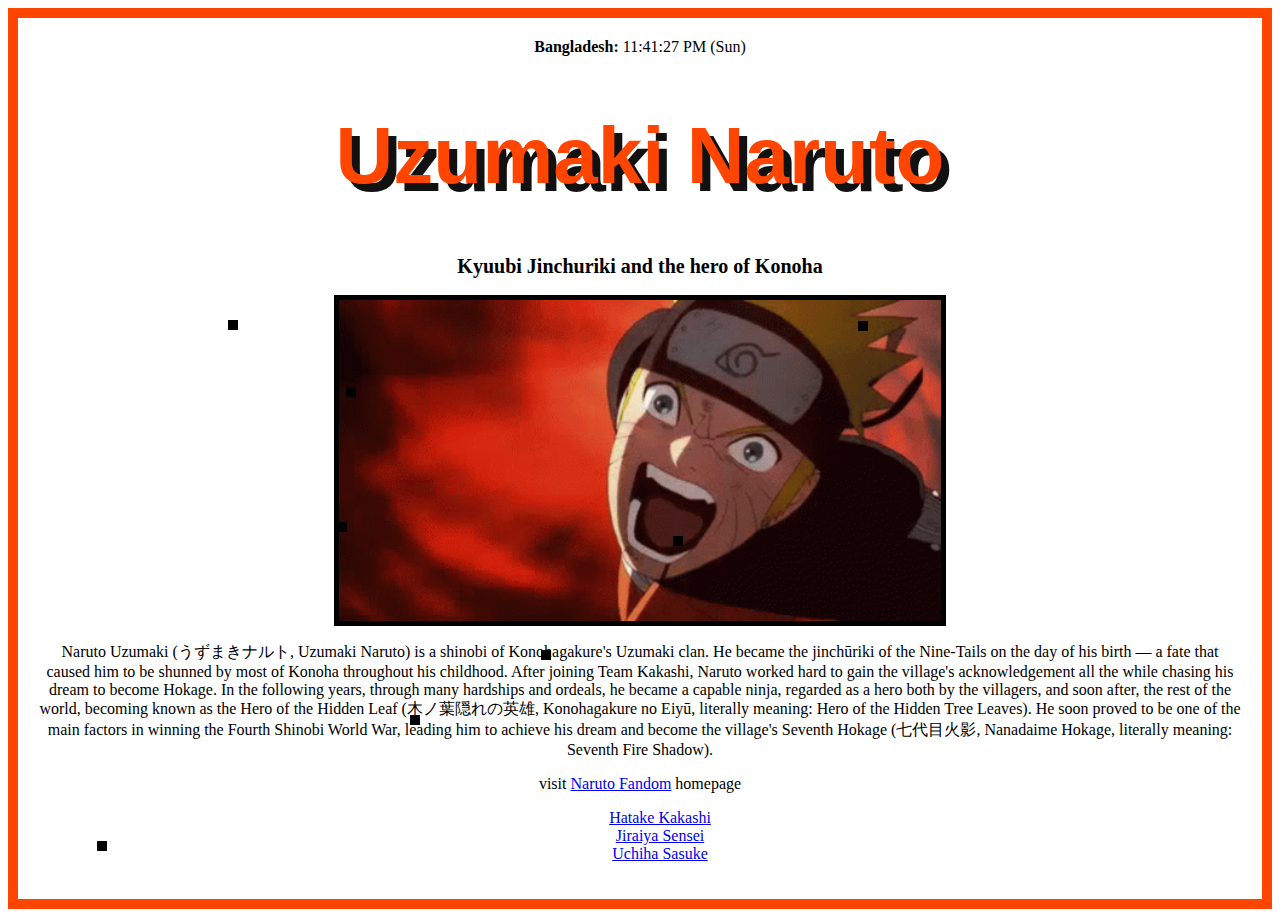
<file: index.html>
<html>
<head>
    <link rel="stylesheet" href="css/style.css">
    <script src="js/moment.min.js"></script>
<script src="js/moment-timezone-with-data.min.js"></script>

<script type="text/javascript">

/***********************************************
* Local Time script- By Dynamic Drive (http://www.dynamicdrive.com)
* Please keep this notice intact
* Visit http://www.dynamicdrive.com/ for this script and 100s more.
***********************************************/


function showLocalTime(container, zoneString, formatString){
	var thisobj=this
	this.container=document.getElementById(container)
	this.localtime = moment.tz(new Date(), zoneString)
	this.formatString = formatString
	this.container.innerHTML = this.localtime.format( this.formatString )
	setInterval(function(){thisobj.updateContainer()}, 1000) //update container every second
}

showLocalTime.prototype.updateContainer=function(){
	this.localtime.second(this.localtime.seconds() + 1 )
	this.container.innerHTML = this.localtime.format( this.formatString )
}


</script>
</head>
<body>
    <div class="bigbox"><b>Bangladesh:</b> <span id="dhaka"></span></div>

<script type="text/javascript">

new showLocalTime("dhaka", "Asia/Dhaka", "hh:mm:ss A (ddd)")

</script>
    <h1 class="pagetitle">Uzumaki Naruto</h1>
    <h2 class="pagesubtitle">Kyuubi Jinchuriki and the hero of Konoha</h2>
    
<img src="images/naruto.jpg" alt="">
<p>Naruto Uzumaki (うずまきナルト, Uzumaki Naruto) is a shinobi of Konohagakure's Uzumaki clan. He became the jinchūriki of the Nine-Tails on the day of his birth — a fate that caused him to be shunned by most of Konoha throughout his childhood. After joining Team Kakashi, Naruto worked hard to gain the village's acknowledgement all the while chasing his dream to become Hokage. In the following years, through many hardships and ordeals, he became a capable ninja, regarded as a hero both by the villagers, and soon after, the rest of the world, becoming known as the Hero of the Hidden Leaf (木ノ葉隠れの英雄, Konohagakure no Eiyū, literally meaning: Hero of the Hidden Tree Leaves). He soon proved to be one of the main factors in winning the Fourth Shinobi World War, leading him to achieve his dream and become the village's Seventh Hokage (七代目火影, Nanadaime Hokage, literally meaning: Seventh Fire Shadow).</p>
<div>
    visit <a href="https://naruto.fandom.com/wiki/Naruto_Uzumaki"> Naruto Fandom</a> homepage
<ul>
    <li><a href="kakashi.html"> Hatake Kakashi</a></li>
    <li><a href="jiraiya.html"> Jiraiya Sensei</a></li>
    <li><a href="sasuke.html"> Uchiha Sasuke</a></li>
</ul>
</div>
<script language="JavaScript1.2">

    //Autumn leaves- by Kurt Grigg (kurt.grigg@virgin.net)
    //Modified by Dynamic Drive for NS6 functionality
    //visit http://www.dynamicdrive.com for this script
    
    //Pre-load your image below!
    grphcs=new Array(6)
    Image0=new Image();
    Image0.src=grphcs[0]="al.gif";
    Image1=new Image();
    Image1.src=grphcs[1]="bl.gif"
    Image2=new Image();
    Image2.src=grphcs[2]="cl.gif"
    Image3=new Image();
    Image3.src=grphcs[3]="dl.gif"
    Image4=new Image();
    Image4.src=grphcs[4]="el.gif"
    Image5=new Image();
    Image5.src=grphcs[5]="fl.gif" 
    
    Amount=8; //Smoothness depends on image file size, the smaller the size the more you can use!
    Ypos=new Array();
    Xpos=new Array();
    Speed=new Array();
    Step=new Array();
    Cstep=new Array();
    ns=(document.layers)?1:0;
    ns6=(document.getElementById&&!document.all)?1:0;
    
    if (ns){
    for (i = 0; i < Amount; i++){
    var P=Math.floor(Math.random()*grphcs.length);
    rndPic=grphcs[P];
    document.write("<LAYER NAME='sn"+i+"' LEFT=0 TOP=0><img src="+rndPic+"></LAYER>");
    }
    }
    else{
    document.write('<div style="position:absolute;top:0px;left:0px"><div style="position:relative">');
    for (i = 0; i < Amount; i++){
    var P=Math.floor(Math.random()*grphcs.length);
    rndPic=grphcs[P];
    document.write('<img id="si'+i+'" src="'+rndPic+'" style="position:absolute;top:0px;left:0px">');
    }
    document.write('</div></div>');
    }
    WinHeight=(ns||ns6)?window.innerHeight:window.document.body.clientHeight;
    WinWidth=(ns||ns6)?window.innerWidth-70:window.document.body.clientWidth;
    for (i=0; i < Amount; i++){                                                                
     Ypos[i] = Math.round(Math.random()*WinHeight);
     Xpos[i] = Math.round(Math.random()*WinWidth);
     Speed[i]= Math.random()*5+3;
     Cstep[i]=0;
     Step[i]=Math.random()*0.1+0.05;
    }
    function fall(){
    var WinHeight=(ns||ns6)?window.innerHeight:window.document.body.clientHeight;
    var WinWidth=(ns||ns6)?window.innerWidth-70:window.document.body.clientWidth;
    var hscrll=(ns||ns6)?window.pageYOffset:document.body.scrollTop;
    var wscrll=(ns||ns6)?window.pageXOffset:document.body.scrollLeft;
    for (i=0; i < Amount; i++){
    sy = Speed[i]*Math.sin(90*Math.PI/180);
    sx = Speed[i]*Math.cos(Cstep[i]);
    Ypos[i]+=sy;
    Xpos[i]+=sx; 
    if (Ypos[i] > WinHeight){
    Ypos[i]=-60;
    Xpos[i]=Math.round(Math.random()*WinWidth);
    Speed[i]=Math.random()*5+3;
    }
    if (ns){
    document.layers['sn'+i].left=Xpos[i];
    document.layers['sn'+i].top=Ypos[i]+hscrll;
    }
    else if (ns6){
    document.getElementById("si"+i).style.left=Math.min(WinWidth,Xpos[i]);
    document.getElementById("si"+i).style.top=Ypos[i]+hscrll;
    }
    else{
    eval("document.all.si"+i).style.left=Xpos[i];
    eval("document.all.si"+i).style.top=Ypos[i]+hscrll;
    } 
    Cstep[i]+=Step[i];
    }
    setTimeout('fall()',20);
    }
    
    window.onload=fall
    //-->
    </script>
</body>
</html>
</file>
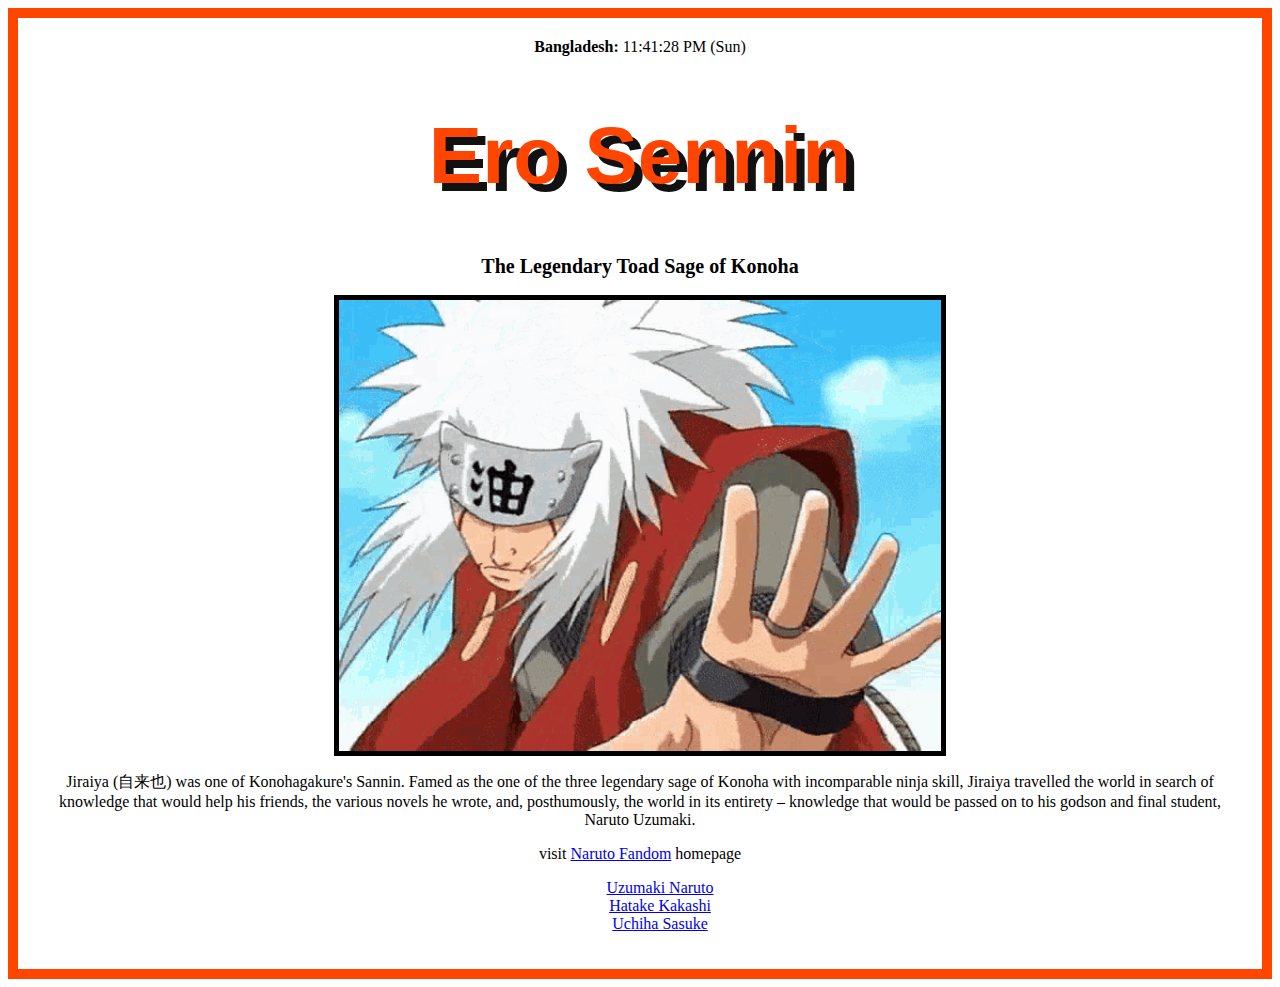
<file: jiraiya.html>
<html>
<head>
    <link rel="stylesheet" href="css/style.css">
    <script src="js/moment.min.js"></script>
<script src="js/moment-timezone-with-data.min.js"></script>

<script type="text/javascript">

/***********************************************
* Local Time script- By Dynamic Drive (http://www.dynamicdrive.com)
* Please keep this notice intact
* Visit http://www.dynamicdrive.com/ for this script and 100s more.
***********************************************/


function showLocalTime(container, zoneString, formatString){
	var thisobj=this
	this.container=document.getElementById(container)
	this.localtime = moment.tz(new Date(), zoneString)
	this.formatString = formatString
	this.container.innerHTML = this.localtime.format( this.formatString )
	setInterval(function(){thisobj.updateContainer()}, 1000) //update container every second
}

showLocalTime.prototype.updateContainer=function(){
	this.localtime.second(this.localtime.seconds() + 1 )
	this.container.innerHTML = this.localtime.format( this.formatString )
}


</script>
</head>
<body>
    <div class="bigbox"><b>Bangladesh:</b> <span id="dhaka"></span></div>

<script type="text/javascript">

new showLocalTime("dhaka", "Asia/Dhaka", "hh:mm:ss A (ddd)")

</script>
<h1 class="pagetitle">Ero Sennin</h1>
<h2 class="pagesubtitle">The Legendary Toad Sage of Konoha</h2>
<img src="images/jiraiya.png" alt="">
<p>Jiraiya (自来也) was one of Konohagakure's Sannin. Famed as the one of the three legendary sage of Konoha with incomparable ninja skill, Jiraiya travelled the world in search of knowledge that would help his friends, the various novels he wrote, and, posthumously, the world in its entirety – knowledge that would be passed on to his godson and final student, Naruto Uzumaki.</p>
<div>
    visit <a href="https://naruto.fandom.com/wiki/Naruto_Uzumaki"> Naruto Fandom</a> homepage
<ul>
    <li><a href="index.html"> Uzumaki Naruto</a></li>
    <li><a href="kakashi.html"> Hatake Kakashi</a></li>
    <li><a href="sasuke.html"> Uchiha Sasuke</a></li>
</ul>
</div>
</body>
</html>
</file>
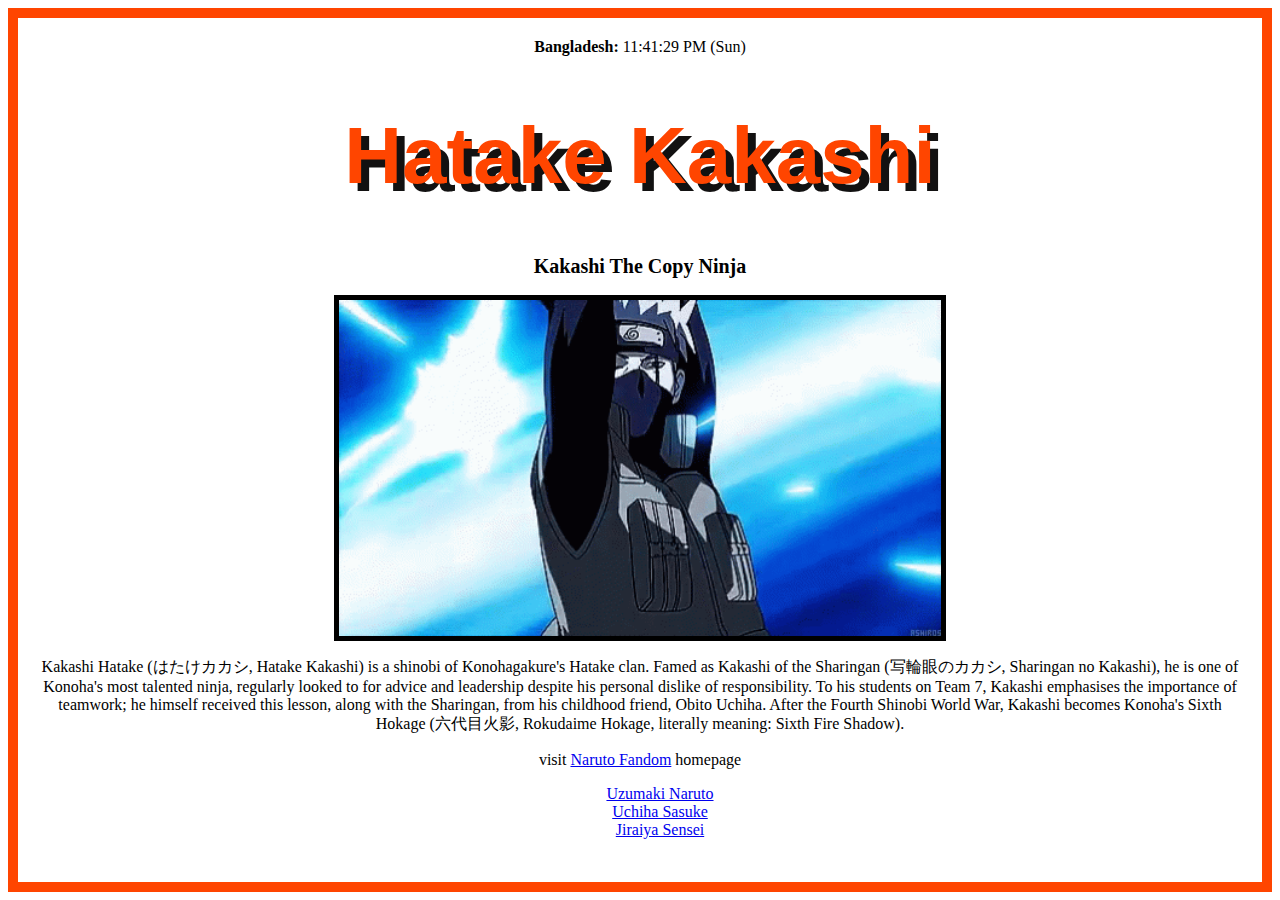
<file: kakashi.html>
<html>
<head>
    <link rel="stylesheet" href="css/style.css">
    <script src="js/moment.min.js"></script>
<script src="js/moment-timezone-with-data.min.js"></script>

<script type="text/javascript">

/***********************************************
* Local Time script- By Dynamic Drive (http://www.dynamicdrive.com)
* Please keep this notice intact
* Visit http://www.dynamicdrive.com/ for this script and 100s more.
***********************************************/


function showLocalTime(container, zoneString, formatString){
	var thisobj=this
	this.container=document.getElementById(container)
	this.localtime = moment.tz(new Date(), zoneString)
	this.formatString = formatString
	this.container.innerHTML = this.localtime.format( this.formatString )
	setInterval(function(){thisobj.updateContainer()}, 1000) //update container every second
}

showLocalTime.prototype.updateContainer=function(){
	this.localtime.second(this.localtime.seconds() + 1 )
	this.container.innerHTML = this.localtime.format( this.formatString )
}


</script>
</head>
<body>
    <div class="bigbox"><b>Bangladesh:</b> <span id="dhaka"></span></div>

<script type="text/javascript">

new showLocalTime("dhaka", "Asia/Dhaka", "hh:mm:ss A (ddd)")

</script>
<h1 class="pagetitle">Hatake Kakashi</h1>
    <h2 class="pagesubtitle">Kakashi The Copy Ninja</h2>
<img src="images/kakashi.jpg" alt="">
<p>Kakashi Hatake (はたけカカシ, Hatake Kakashi) is a shinobi of Konohagakure's Hatake clan. Famed as Kakashi of the Sharingan (写輪眼のカカシ, Sharingan no Kakashi), he is one of Konoha's most talented ninja, regularly looked to for advice and leadership despite his personal dislike of responsibility. To his students on Team 7, Kakashi emphasises the importance of teamwork; he himself received this lesson, along with the Sharingan, from his childhood friend, Obito Uchiha. After the Fourth Shinobi World War, Kakashi becomes Konoha's Sixth Hokage (六代目火影, Rokudaime Hokage, literally meaning: Sixth Fire Shadow).</p>
<div>
    visit <a href="https://naruto.fandom.com/wiki/Naruto_Uzumaki"> Naruto Fandom</a> homepage
<ul>
    <li><a href="index.html"> Uzumaki Naruto</a></li>
    <li><a href="sasuke.html"> Uchiha Sasuke</a></li>
    <li><a href="jiraiya.html"> Jiraiya Sensei</a></li>
</ul>
</div>
</body>
</html>
</file>
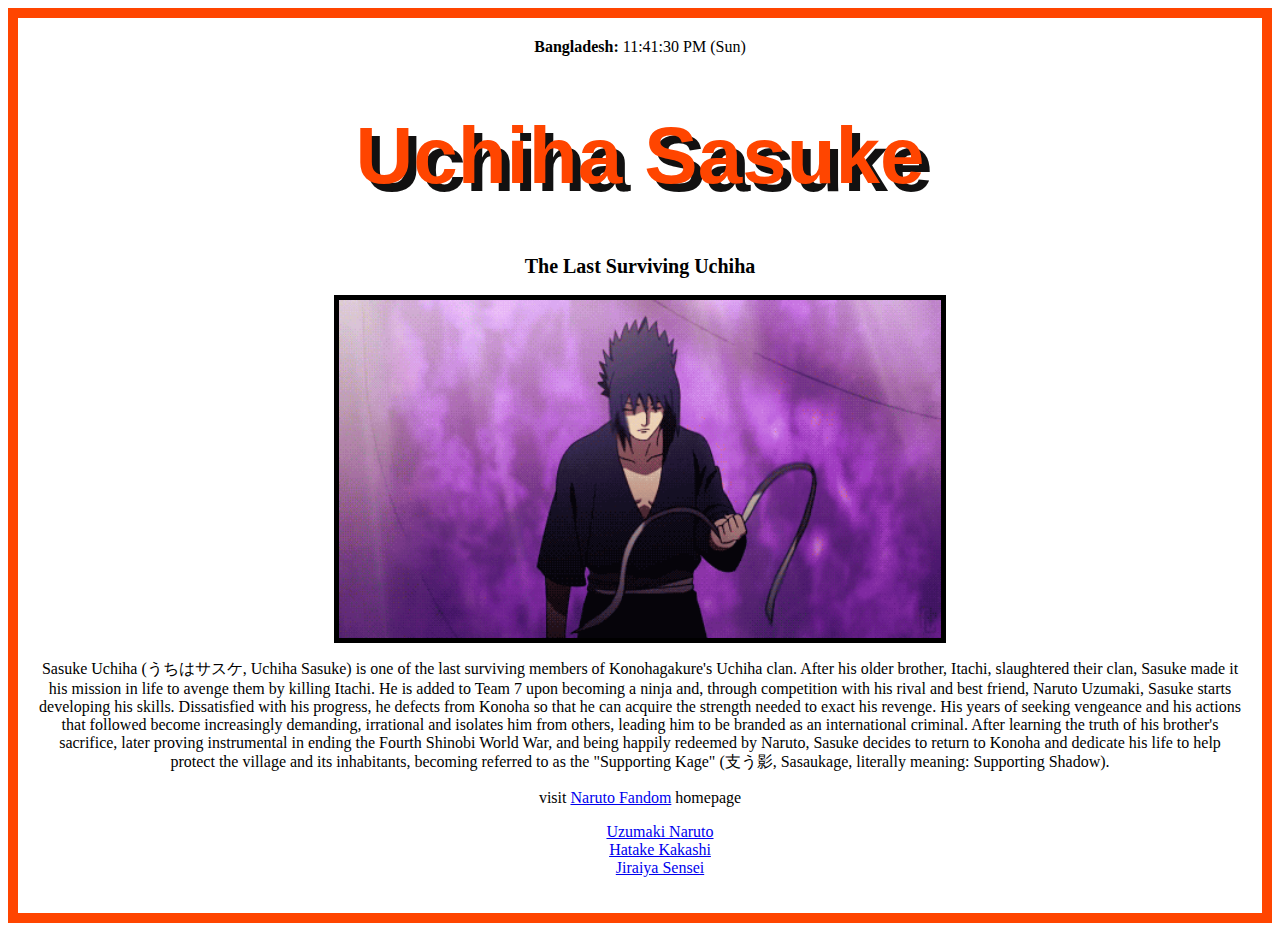
<file: sasuke.html>
<html>
<head>
    <link rel="stylesheet" href="css/style.css">
    <script src="js/moment.min.js"></script>
<script src="js/moment-timezone-with-data.min.js"></script>

<script type="text/javascript">

/***********************************************
* Local Time script- By Dynamic Drive (http://www.dynamicdrive.com)
* Please keep this notice intact
* Visit http://www.dynamicdrive.com/ for this script and 100s more.
***********************************************/


function showLocalTime(container, zoneString, formatString){
	var thisobj=this
	this.container=document.getElementById(container)
	this.localtime = moment.tz(new Date(), zoneString)
	this.formatString = formatString
	this.container.innerHTML = this.localtime.format( this.formatString )
	setInterval(function(){thisobj.updateContainer()}, 1000) //update container every second
}

showLocalTime.prototype.updateContainer=function(){
	this.localtime.second(this.localtime.seconds() + 1 )
	this.container.innerHTML = this.localtime.format( this.formatString )
}


</script>
</head>
<body>
    <div class="bigbox"><b>Bangladesh:</b> <span id="dhaka"></span></div>

<script type="text/javascript">

new showLocalTime("dhaka", "Asia/Dhaka", "hh:mm:ss A (ddd)")

</script>
<h1 class="pagetitle">Uchiha Sasuke</h1>
<h2 class="pagesubtitle">The Last Surviving Uchiha</h2>
<img src="images/sasuke.gif" alt="">
<p>Sasuke Uchiha (うちはサスケ, Uchiha Sasuke) is one of the last surviving members of Konohagakure's Uchiha clan. After his older brother, Itachi, slaughtered their clan, Sasuke made it his mission in life to avenge them by killing Itachi. He is added to Team 7 upon becoming a ninja and, through competition with his rival and best friend, Naruto Uzumaki, Sasuke starts developing his skills. Dissatisfied with his progress, he defects from Konoha so that he can acquire the strength needed to exact his revenge. His years of seeking vengeance and his actions that followed become increasingly demanding, irrational and isolates him from others, leading him to be branded as an international criminal. After learning the truth of his brother's sacrifice, later proving instrumental in ending the Fourth Shinobi World War, and being happily redeemed by Naruto, Sasuke decides to return to Konoha and dedicate his life to help protect the village and its inhabitants, becoming referred to as the "Supporting Kage" (支う影, Sasaukage, literally meaning: Supporting Shadow).</p>
<div>
    visit <a href="https://naruto.fandom.com/wiki/Naruto_Uzumaki"> Naruto Fandom</a> homepage
<ul>
    <li><a href="index.html"> Uzumaki Naruto</a></li>
    <li><a href="kakashi.html"> Hatake Kakashi</a></li>
    <li><a href="jiraiya.html"> Jiraiya Sensei</a></li>
</ul>
</div>
</body>
</html>
</file>
<file: css/style.css>
body {
    text-align: center;
    border: 10px solid orangered; 
    padding: 20px;
}
h1 {
    font-size: 40px;
    text-align: center;
    text-shadow: 2px 2px #800707;
}
h2 {
    font-size: 20px;
    text-align: center;
}
img {
    width: 100%;
    max-width: 50%;
    border: 5px solid black;
}
ul {
    list-style: none;
}
p {
    font-family: 'Times New Roman', Times, serif;
}
.pagetitle {
    font-size: 80px;
    font-family: Impact, Haettenschweiler, 'Arial Narrow Bold', sans-serif;
    color: orangered;
    text-shadow: 8px 8px #121111;

}
</file>
